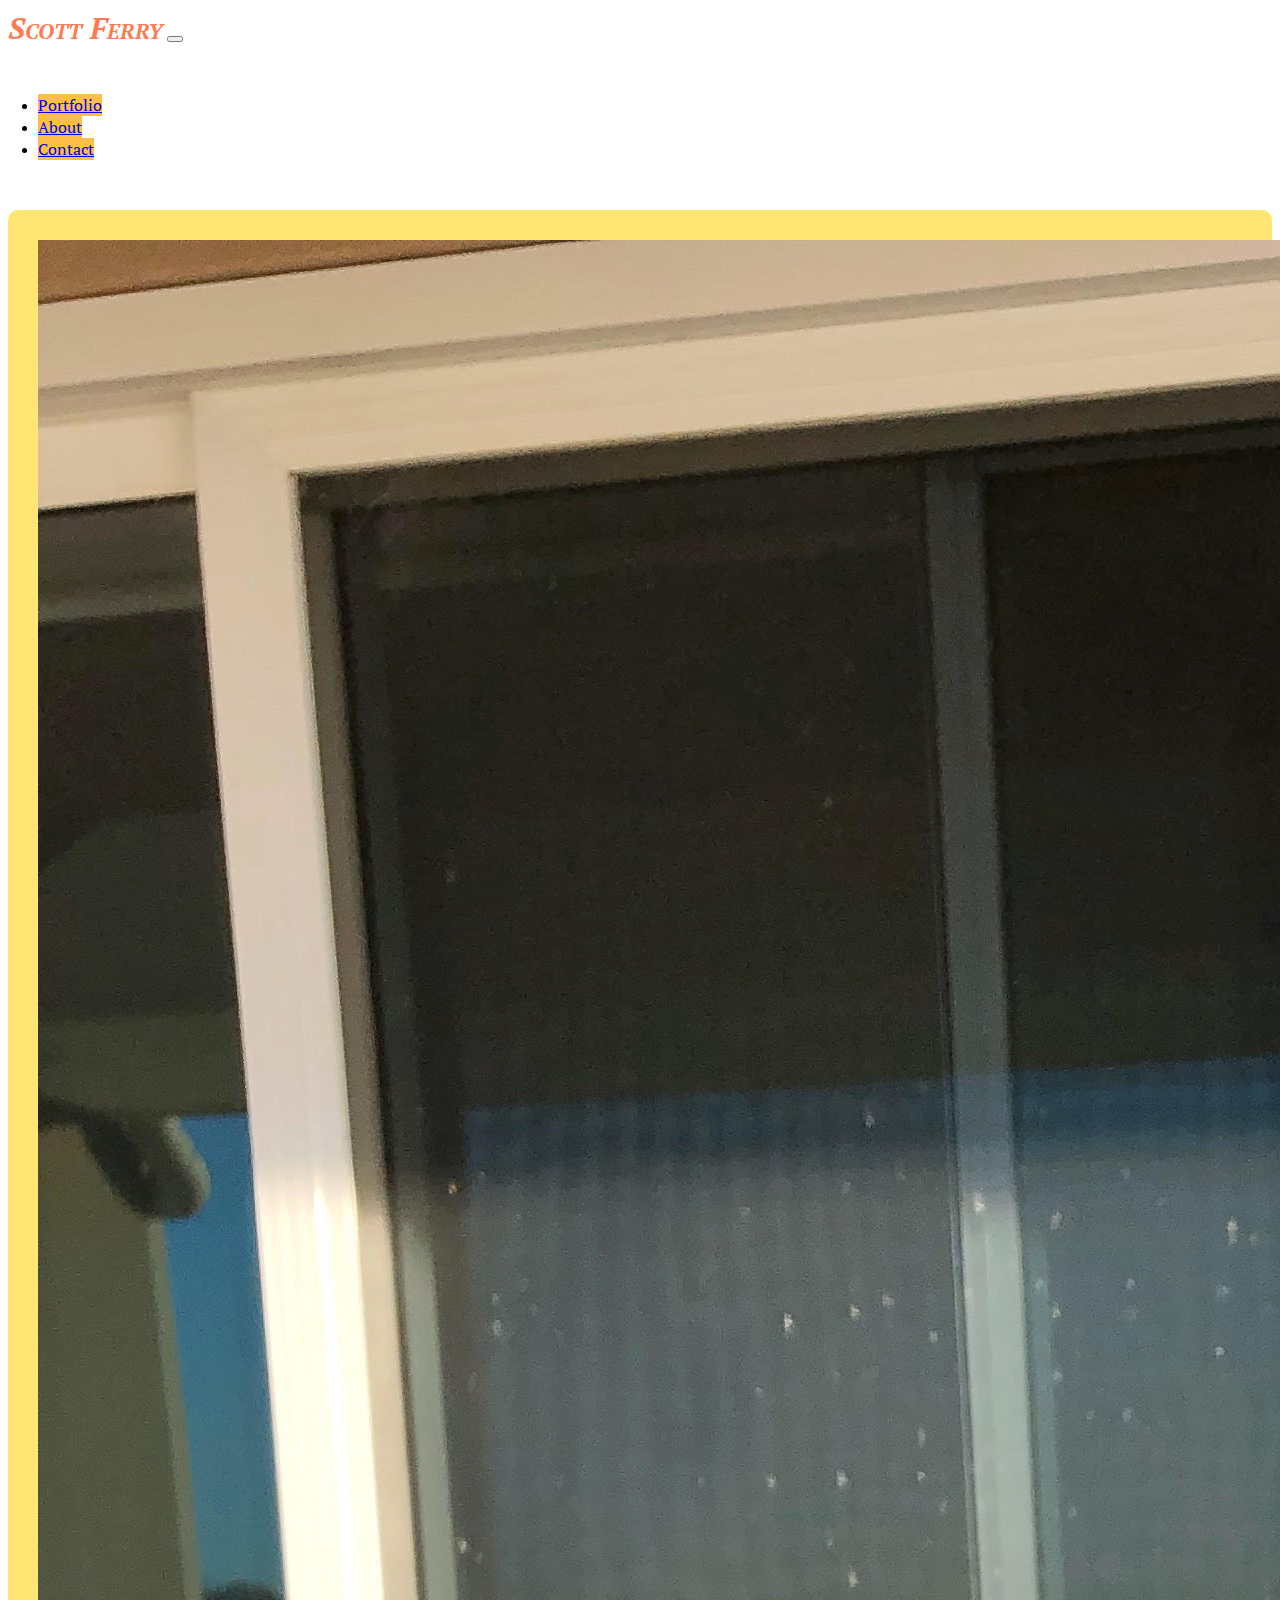
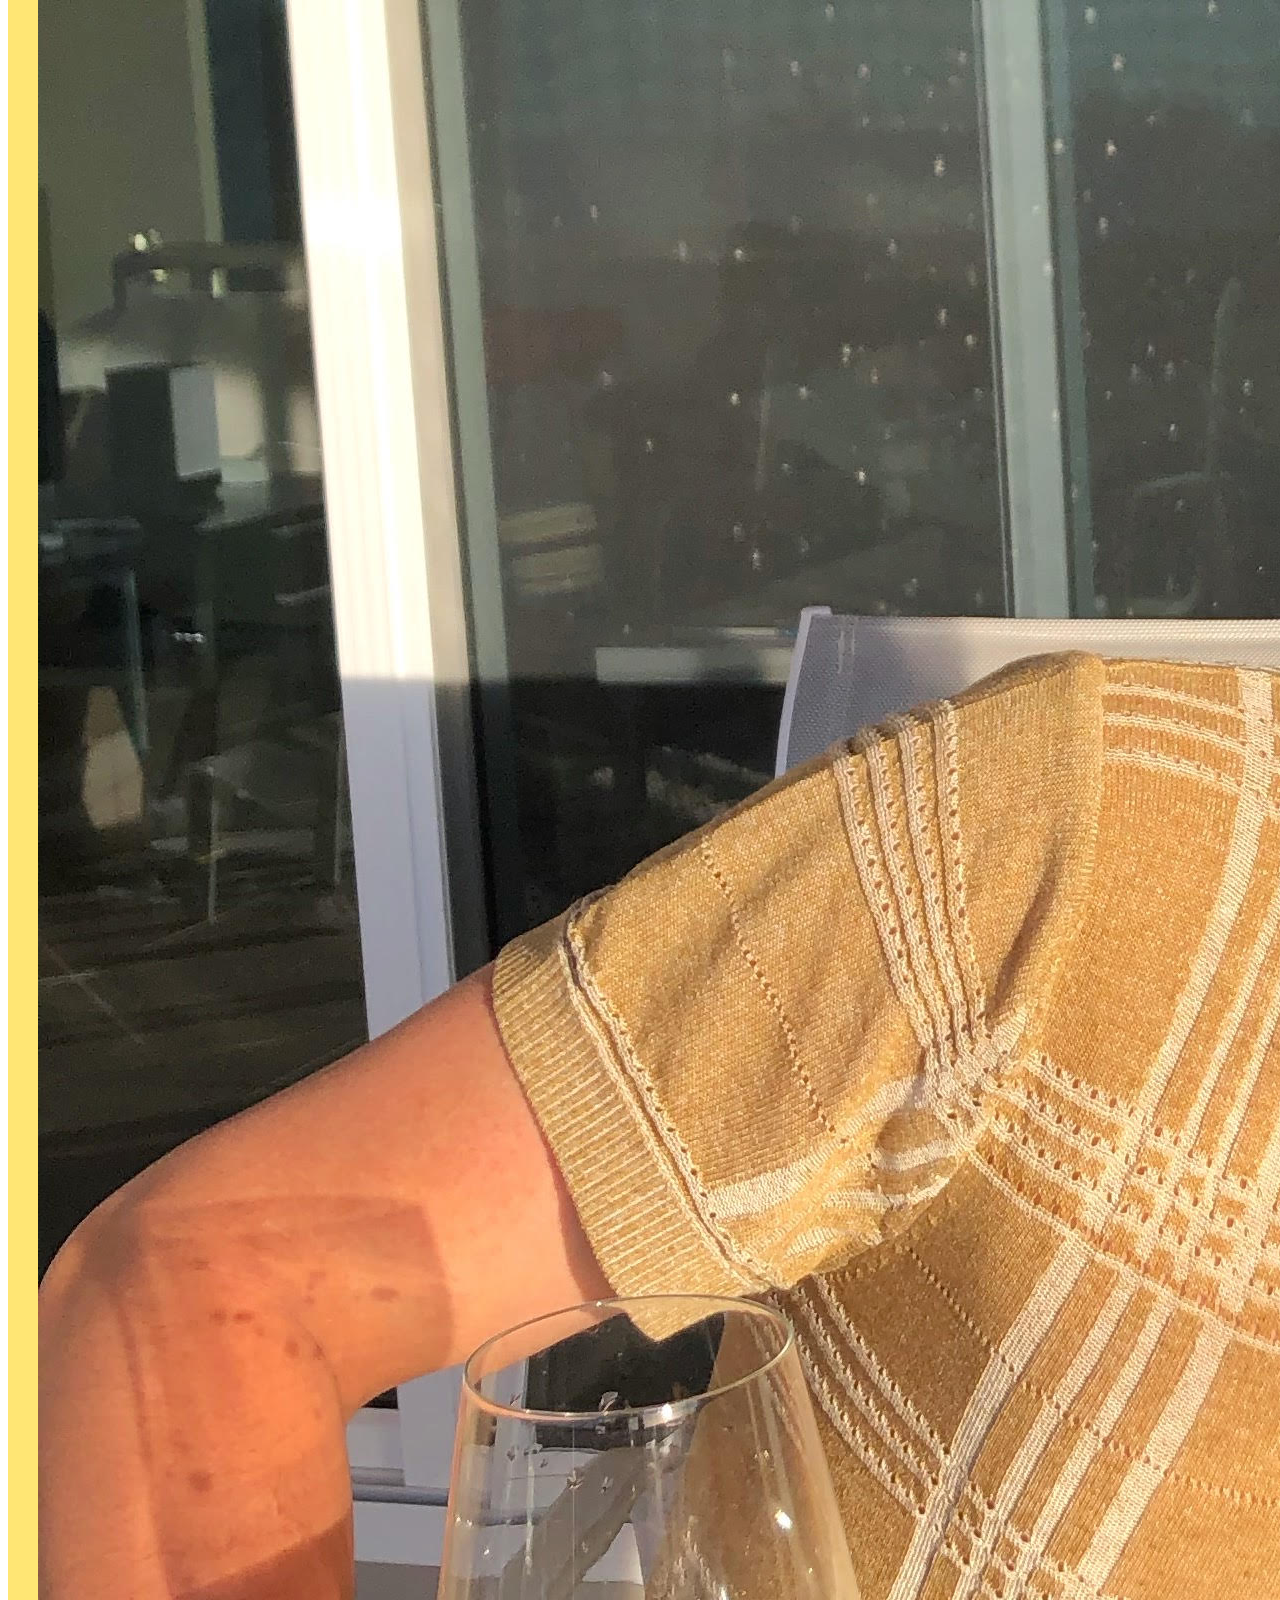
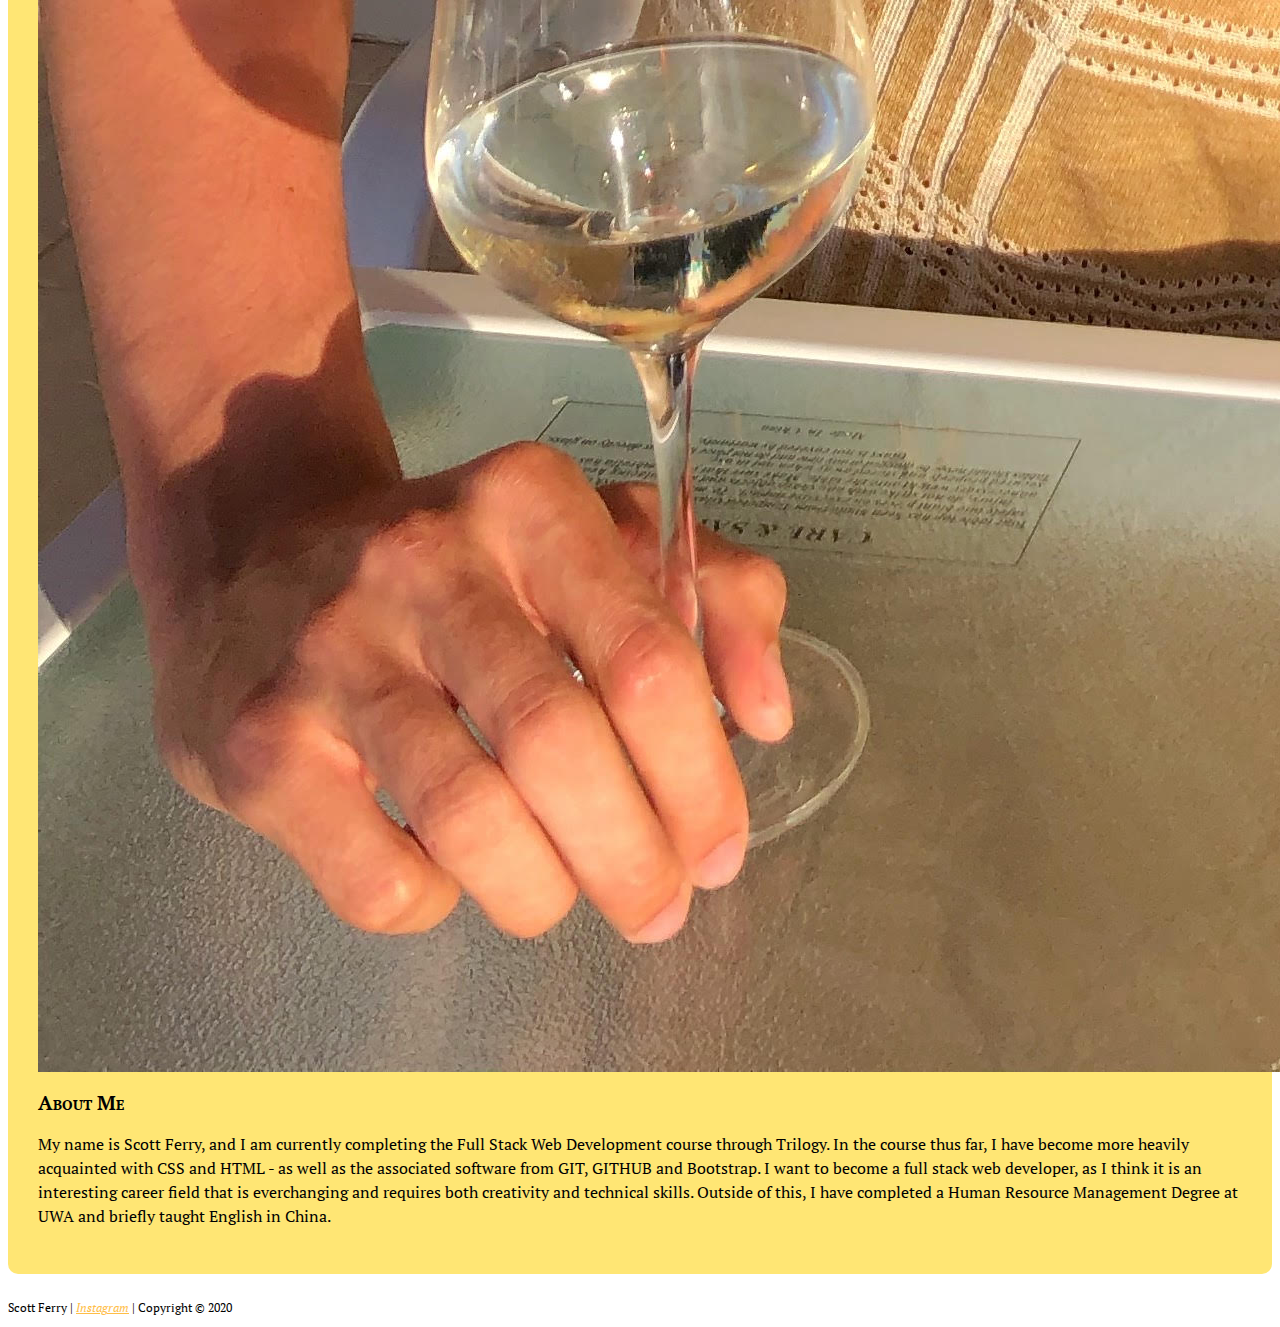
<file: index.html>
<!DOCTYPE html>
<html lang="en">
  <!--Head Tag with Formatting Information-->
<head>
  <meta charset="UTF-8">
  <meta name="viewport" content="width=device-width, initial-scale=1.0">
  <title>Scott Ferry</title>
<!--Google Font-->
<link rel="preconnect" href="https://fonts.gstatic.com">
<link href="https://fonts.googleapis.com/css2?family=PT+Serif&display=swap" rel="stylesheet">
<!--Bootstrap CDN-->
<link rel="stylesheet" href="https://cdn.jsdelivr.net/npm/bootstrap@4.5.3/dist/css/bootstrap.min.css" integrity="sha384-TX8t27EcRE3e/ihU7zmQxVncDAy5uIKz4rEkgIXeMed4M0jlfIDPvg6uqKI2xXr2" crossorigin="anonymous">
<!--CSS link-->
<link rel="stylesheet" href="Assets/CSS/indexstyle.css"/>

</head>


<body>
<!--Navigation Bar information-->
<nav class="navbar navbar-expand-md bg-light navbar-light">
  <span class="navbar-brand mb-1 font-weight-bold text-" id="Nav-Bar-Main">Scott Ferry</span>
  <button class="navbar-toggler" type="button" data-toggle="collapse" data-target="#navbarSupportedContent"
    aria-controls="navbarSupportedContent" aria-expanded="false" aria-label="Toggle navigation">
    <span class="navbar-toggler-icon"></span>
  </button>
  <div class="collapse navbar-collapse text-center" id="navbarSupportedContent">
    <ul class="nav navbar-nav navbar-right ml-auto">
      <li class="nav-item">
        <a class="nav-link text-white font-weight-bold" href="portfolio.html" id="NavP">Portfolio</a>
      </li>
      <li class="nav-item">
        <a class="nav-link text-white font-weight-bold" href="index.html" id="NavA">About</a>
      </li>
      <li class="nav-item">
        <a class="nav-link text-white font-weight-bold" href="contact.html" id="NavC">Contact</a>
      </li>
    </ul>
  </div>
</nav>
<!--End of Navigation Bar-->

<!-- -->

<!--Main Content - ABOUT ME CONTAINER  -->

<section class="container" id ="about">
  <div class="row">
    <div class = "col-3">
      <img src = "Assets/Images/About-img.jpg" class = "img-thumbnail float-left top-right" alt = "Profile Pic">
    </div>
    <div class = "col-8">
      <h1 class="display-4">About Me</h1>
      <p class = "Paragraph-1">My name is Scott Ferry, and I am currently completing the Full Stack Web Development course through Trilogy. 
        In the course thus far, I have become more heavily acquainted with CSS and HTML - as well as the associated software from GIT, GITHUB and Bootstrap.
        I want to become a full stack web developer, as I think it is an interesting career field that is everchanging and requires both creativity and technical skills.
        Outside of this, I have completed a Human Resource Management Degree at UWA and briefly taught English in China. 
      </p>
    </div>
</section>


<!--Footer Content-->
<footer class = "bg-light">
  <footer class = "bg-light">
    <div class= "row text-center">
      <div class="col-md-4 smed">
      </div>
      <div class="col-md-4">
         <p class = "blank"></p>
      </div>
      <div class="col-md-4 smed">
        <p class = "textmat">Scott Ferry | 
          <a href="https://www.instagram.com/scottferry_/" class="insta" target="_blank">Instagram</a>
          |  Copyright © 2020 </p> 
     </div>
    </div>
  </footer>
  

</body>
</html>
</file>
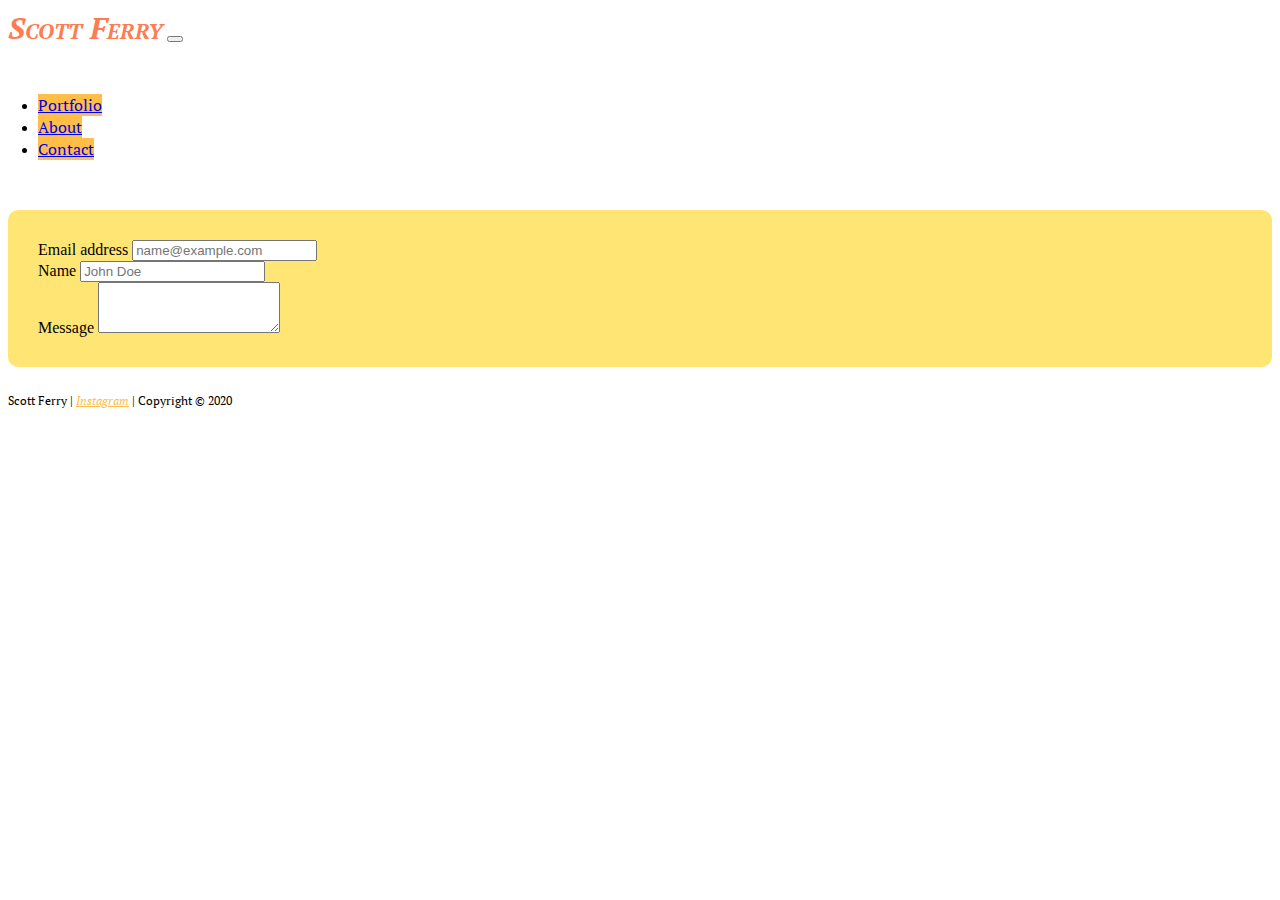
<file: contact.html>
<!DOCTYPE html>
<html lang="en">
  <!--Head Tag with Formatting Information-->
<head>
  <meta charset="UTF-8">
  <meta name="viewport" content="width=device-width, initial-scale=1.0">
  <title>Contact Me</title>
<!--Google Font-->
<link rel="preconnect" href="https://fonts.gstatic.com">
<link href="https://fonts.googleapis.com/css2?family=PT+Serif&display=swap" rel="stylesheet">
<!--Bootstrap CDN-->
<link rel="stylesheet" href="https://cdn.jsdelivr.net/npm/bootstrap@4.5.3/dist/css/bootstrap.min.css" integrity="sha384-TX8t27EcRE3e/ihU7zmQxVncDAy5uIKz4rEkgIXeMed4M0jlfIDPvg6uqKI2xXr2" crossorigin="anonymous">
<!--CSS link-->
<link rel="stylesheet" href="Assets/CSS/indexstyle.css"/>

</head>

<body>
<!--Navigation Bar information-->
<nav class="navbar navbar-expand-md bg-light navbar-light">
  <span class="navbar-brand mb-1 font-weight-bold text-" id="Nav-Bar-Main">Scott Ferry</span>
  <button class="navbar-toggler" type="button" data-toggle="collapse" data-target="#navbarSupportedContent"
    aria-controls="navbarSupportedContent" aria-expanded="false" aria-label="Toggle navigation">
    <span class="navbar-toggler-icon"></span>
  </button>
  <div class="collapse navbar-collapse text-center" id="navbarSupportedContent">
    <ul class="nav navbar-nav navbar-right ml-auto">
      <li class="nav-item">
        <a class="nav-link text-white font-weight-bold" href="portfolio.html" id="NavP">Portfolio</a>
      </li>
      <li class="nav-item">
        <a class="nav-link text-white font-weight-bold" href="index.html" id="NavA">About</a>
      </li>
      <li class="nav-item">
        <a class="nav-link text-white font-weight-bold" href="contact.html" id="NavC">Contact</a>
      </li>
    </ul>
  </div>
</nav>

  <!--Contact Form Formatting  -->
  <section class="container">
    <div class="row justify-content-center">
      <div class="col-12 col-sm-12 col-md-12">
        <form class = "form-container" id = "form-container">
          <div class="form-group">
            <label for="exampleFormControlInput1">Email address</label>
            <input type="email" class="form-control" id="exampleFormControlInput1" placeholder="name@example.com">
          </div>
          <div class="form-group">
            <label for="exampleFormControlInput2">Name</label>
            <input type="email" class="form-control" id="exampleFormControlInput2" placeholder="John Doe">
          </div>
          
          <div class="form-group">
            <label for="exampleFormControlTextarea1">Message</label>
            <textarea class="form-control" id="exampleFormControlTextarea1" rows="3"></textarea>
          </div>
        </form>

      </div>
    </div>
  </section>



<!--Footer Content-->
<footer class = "bg-light">
    <footer class = "bg-light">
      <div class= "row text-center">
        <div class="col-md-4 smed">
        </div>
        <div class="col-md-4">
           <p class = "blank"></p>
        </div>
        <div class="col-md-4 smed">
          <p class = "textmat">Scott Ferry | 
            <a href="https://www.instagram.com/scottferry_/" class="insta" target="_blank">Instagram</a>
            |  Copyright © 2020 </p> 
       </div>
      </div>
    </footer>
    
    
    
</body>
</html>
</file>
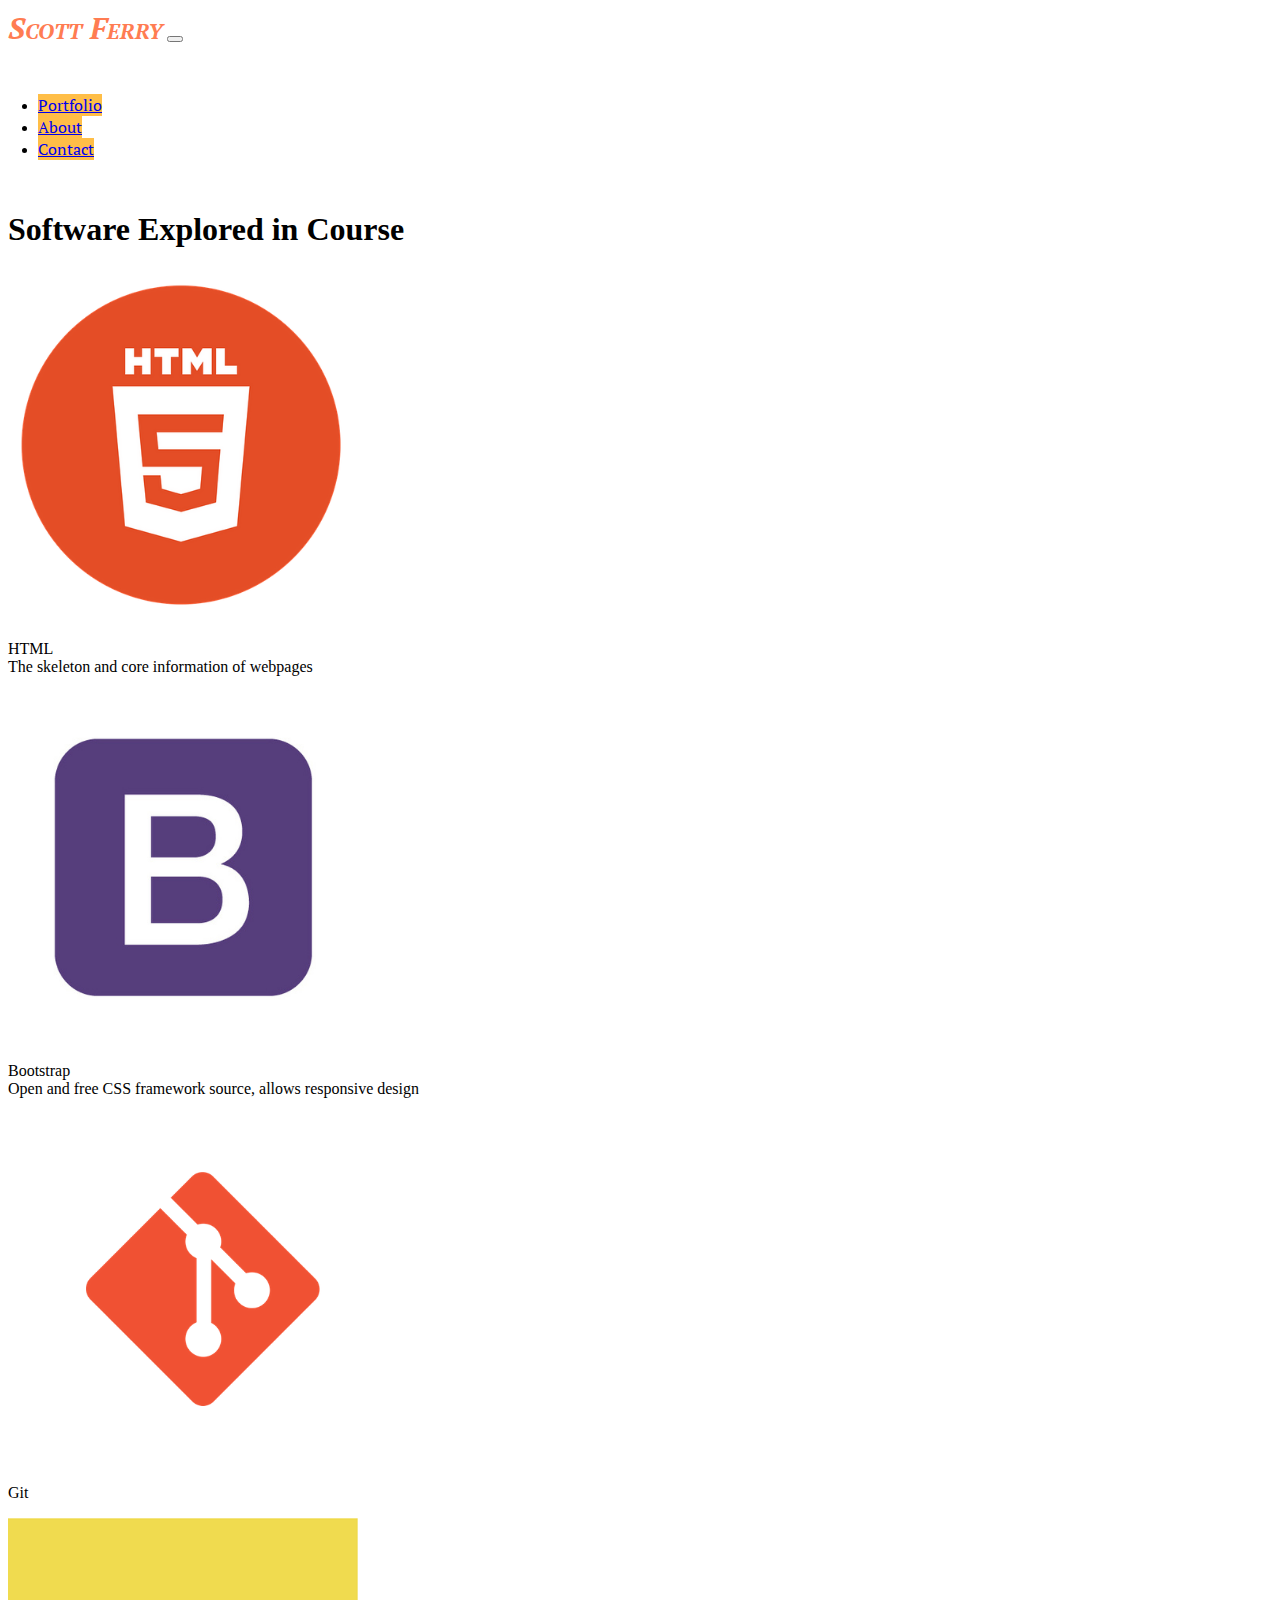
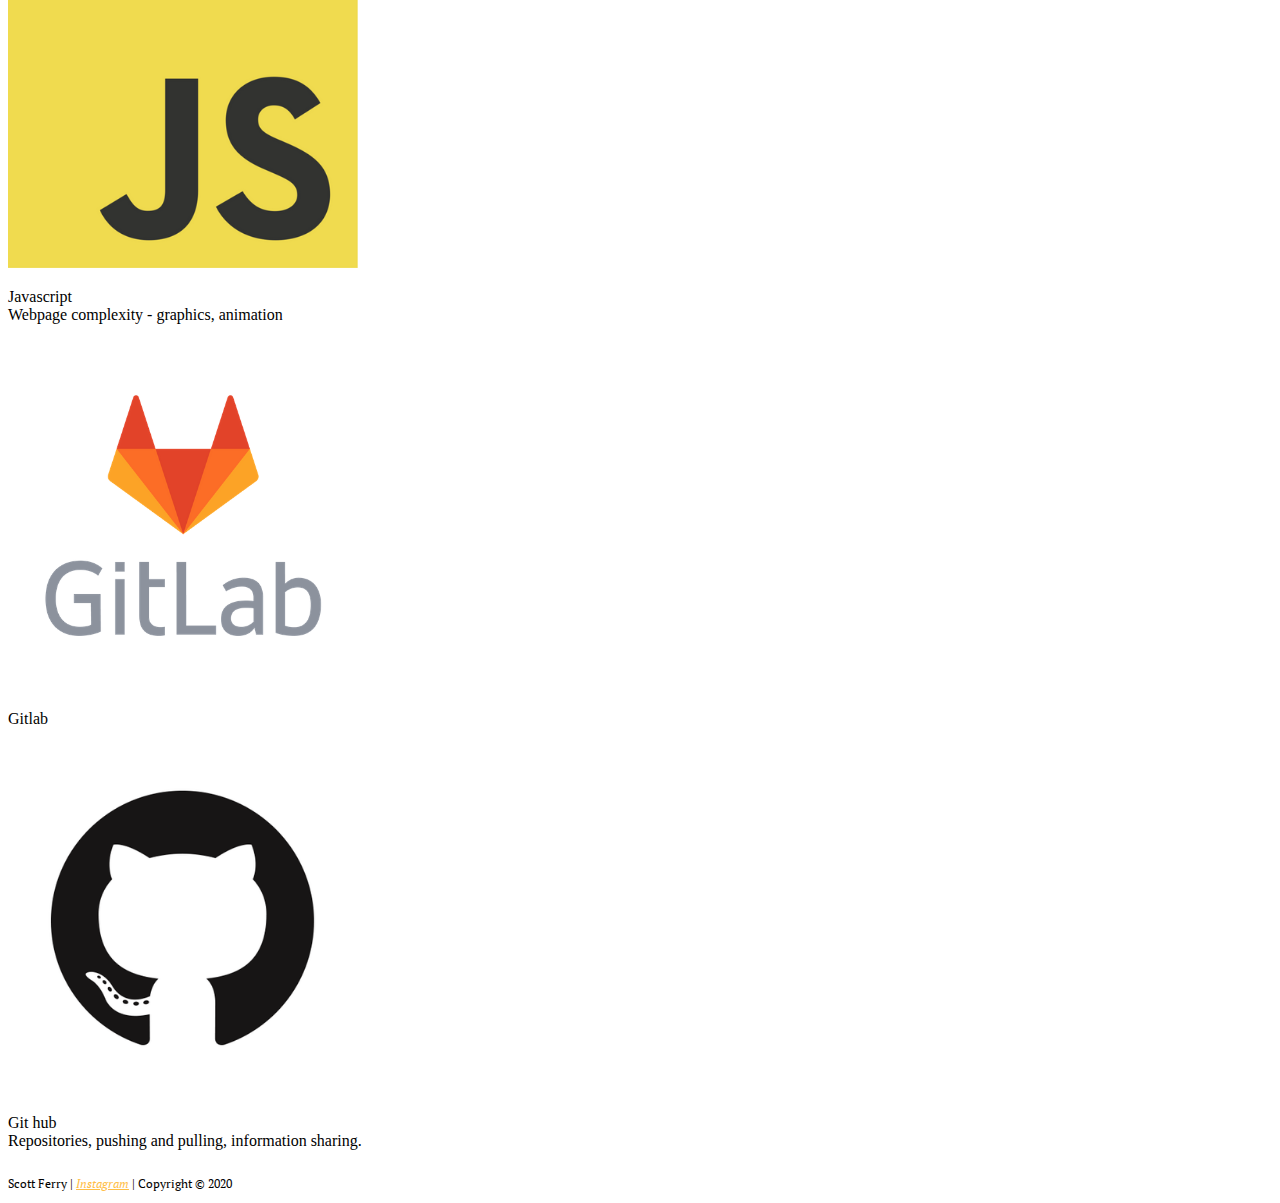
<file: portfolio.html>
<!DOCTYPE html>
<html lang="en">
  <!--Head Tag with Formatting Information-->
<head>
  <meta charset="UTF-8">
  <meta name="viewport" content="width=device-width, initial-scale=1.0">
  <title>Scott Ferry</title>
<!--Google Font-->
<link rel="preconnect" href="https://fonts.gstatic.com">
<link href="https://fonts.googleapis.com/css2?family=PT+Serif&display=swap" rel="stylesheet">
<!--Bootstrap CDN-->
<link rel="stylesheet" href="https://cdn.jsdelivr.net/npm/bootstrap@4.5.3/dist/css/bootstrap.min.css" integrity="sha384-TX8t27EcRE3e/ihU7zmQxVncDAy5uIKz4rEkgIXeMed4M0jlfIDPvg6uqKI2xXr2" crossorigin="anonymous">
<!--CSS link-->
<link rel="stylesheet" href="Assets/CSS/portcss.css"/>

</head>


<body>
<!--Navigation Bar information-->
<nav class="navbar navbar-expand-md bg-light navbar-light">
  <span class="navbar-brand mb-1 font-weight-bold text-" id="Nav-Bar-Main">Scott Ferry</span>
  <button class="navbar-toggler" type="button" data-toggle="collapse" data-target="#navbarSupportedContent"
    aria-controls="navbarSupportedContent" aria-expanded="false" aria-label="Toggle navigation">
    <span class="navbar-toggler-icon"></span>
  </button>
  <div class="collapse navbar-collapse text-center" id="navbarSupportedContent">
    <ul class="nav navbar-nav navbar-right ml-auto">
      <li class="nav-item">
        <a class="nav-link text-white font-weight-bold" href="portfolio.html" id="NavP">Portfolio</a>
      </li>
      <li class="nav-item">
        <a class="nav-link text-white font-weight-bold" href="index.html" id="NavA">About</a>
      </li>
      <li class="nav-item">
        <a class="nav-link text-white font-weight-bold" href="contact.html" id="NavC">Contact</a>
      </li>
    </ul>
  </div>
</nav>
<!--End of Navigation Bar-->

<!--Start of Main Content - Portfolio Images -->
<section class="container justify-content-center">
    <div class="row">
      <div class="col-12 white-background">
       <h1 class="skills justify-content-center" id="MainH">Software Explored in Course</h1>
      </div>
    </div>
    <!--Second row-->
    <div class="row mt-4">
      <div class="col-12 col-sm-6 col-lg-3  white- background mt-4">
         <img src="Assets/Images/1.png" class="img-fluid" alt="HTML logo">
         <p class="learn mt-6 text-center">HTML <br/>
            The skeleton and core information of webpages
      </div>
 
      <div class="col-12 col-sm-6 col-lg-3 mt-4">
         <img src="Assets/Images/2.png" class="img-fluid" alt="Bootstrap logo">
         <p class="learn mt-6 text-center">Bootstrap <br/>
            Open and free CSS framework source, allows responsive design
      </div>
 
       <div class="col-12 col-sm-6 col-lg-3 mt-4">
         <img src="Assets/Images/3.png" class="img-fluid" alt="Git logo">
         <p class="learn mt-6 text-center">Git <br/>
      </div>
 
       <div class="col-12 col-sm-6 col-lg-3 mt-4">
         <img src="Assets/Images/4.png" class="img-fluid" alt="JS logo">
         <p class="learn mt-6 text-center">Javascript <br/>
            Webpage complexity - graphics, animation
         </p>
       </div>
 
       <div class="col-12 col-sm-6 col-lg-3 mt-4">
         <img src="Assets/Images/5.png" class="img-fluid" alt="Gitlab logo" >
         <p class="learn mt-6 text-center">Gitlab 
         </p>
      </div>
 
       <div class="col-12 col-sm-6 col-lg-3 mt-4">
         <img src="Assets/Images/6.png" class="img-fluid" alt="Github logo">
         <p class="learn mt-6 text-center">Git hub <br/>
            Repositories, pushing and pulling, information sharing.
         </p>
      </div>
 
      
     </div>
   </section>

<!--Main Content - PORTFOLIO CONTAINER 




<!--Footer Content-->
<footer class = "bg-light">
  <footer class = "bg-light">
    <div class= "row text-center">
      <div class="col-md-4 smed">
      </div>
      <div class="col-md-4">
         <p class = "blank"></p>
      </div>
      <div class="col-md-4 smed">
        <p class = "textmat">Scott Ferry | 
          <a href="https://www.instagram.com/scottferry_/" class="insta" target="_blank">Instagram</a>
          |  Copyright © 2020 </p> 
     </div>
    </div>
  </footer>
  

</body>
</html>
</file>
<file: Assets/CSS/indexstyle.css>
/*Nav Bar Formatting*/

.nav {
  padding: 30px; 

}
#Nav-Bar-Main {
  font-weight: bolder; 
  font-style: italic; 
  font-size: 30px;
  font-family: PT Serif;
  font-variant: small-caps;
  color: #ff7c52;
}

/*Nav Bar Portfolio, About and Contact Text Formatting*/

#NavP {
  background-color: #ffbe47;
  font-size: 16px; 
  font-family: PT Serif;

}

#NavA {
  background-color: #ffbe47;
  font-size: 16px; 
  font-family: PT Serif;

}

#NavC {
  background-color: #ffbe47;
  font-size: 16px; 
  font-family: PT Serif;

}

/*Main Content - Container Formatting*/

.container{
  background: #ffe674; 
  padding:30px;
  border-style: none;
  border-radius: 10px;
  margin-bottom:10px;
  margin-top: 20px;

}

#clear{
  background: white; 
  
}

/*Main Content - Text Formatting*/

.display-4{
  font-family: PT Serif;
  font-size: 20px; 
  font-weight: 700;
  font-variant: small-caps;

}

.Paragraph-1{
  font-family: PT Serif;
  font-size: 16px; 
  font-variant: inherit;
  line-height: 1.5; 

}

/*Footer Formatting*/


.textmat{
  font-family: PT Serif;
  font-size: 12px; 
  font-variant: initial; 
  padding-top: 10px;
  

}

.insta{
  color:  #ffbe47; 
  font-style: italic;
}
</file>
<file: Assets/CSS/portcss.css>
/*Nav Bar Formatting*/

.nav {
    padding: 30px; 
  
  }
  #Nav-Bar-Main {
    font-weight: bolder; 
    font-style: italic; 
    font-size: 30px;
    font-family: PT Serif;
    font-variant: small-caps;
    color: #ff7c52;
  }
  
  /*Nav Bar Portfolio, About and Contact Text Formatting*/
  
  #NavP {
    background-color: #ffbe47;
    font-size: 16px; 
    font-family: PT Serif;
  
  }
  
  #NavA {
    background-color: #ffbe47;
    font-size: 16px; 
    font-family: PT Serif;
  
  }
  
  #NavC {
    background-color: #ffbe47;
    font-size: 16px; 
    font-family: PT Serif;
  
  }

  /*Main Content - Text Formatting*/

.display-4{
    font-family: PT Serif;
    font-size: 20px; 
    font-weight: 700;
    font-variant: small-caps;
  
  }
  
  .Paragraph-1{
    font-family: PT Serif;
    font-size: 16px; 
    font-variant: inherit;
    line-height: 1.5; 
  
  }
  
  /*Footer Formatting*/
  
  
  .textmat{
    font-family: PT Serif;
    font-size: 12px; 
    font-variant: initial; 
    padding-top: 10px;
    
  
  }
  
  .insta{
    color:  #ffbe47; 
    font-style: italic;
  }
</file>
